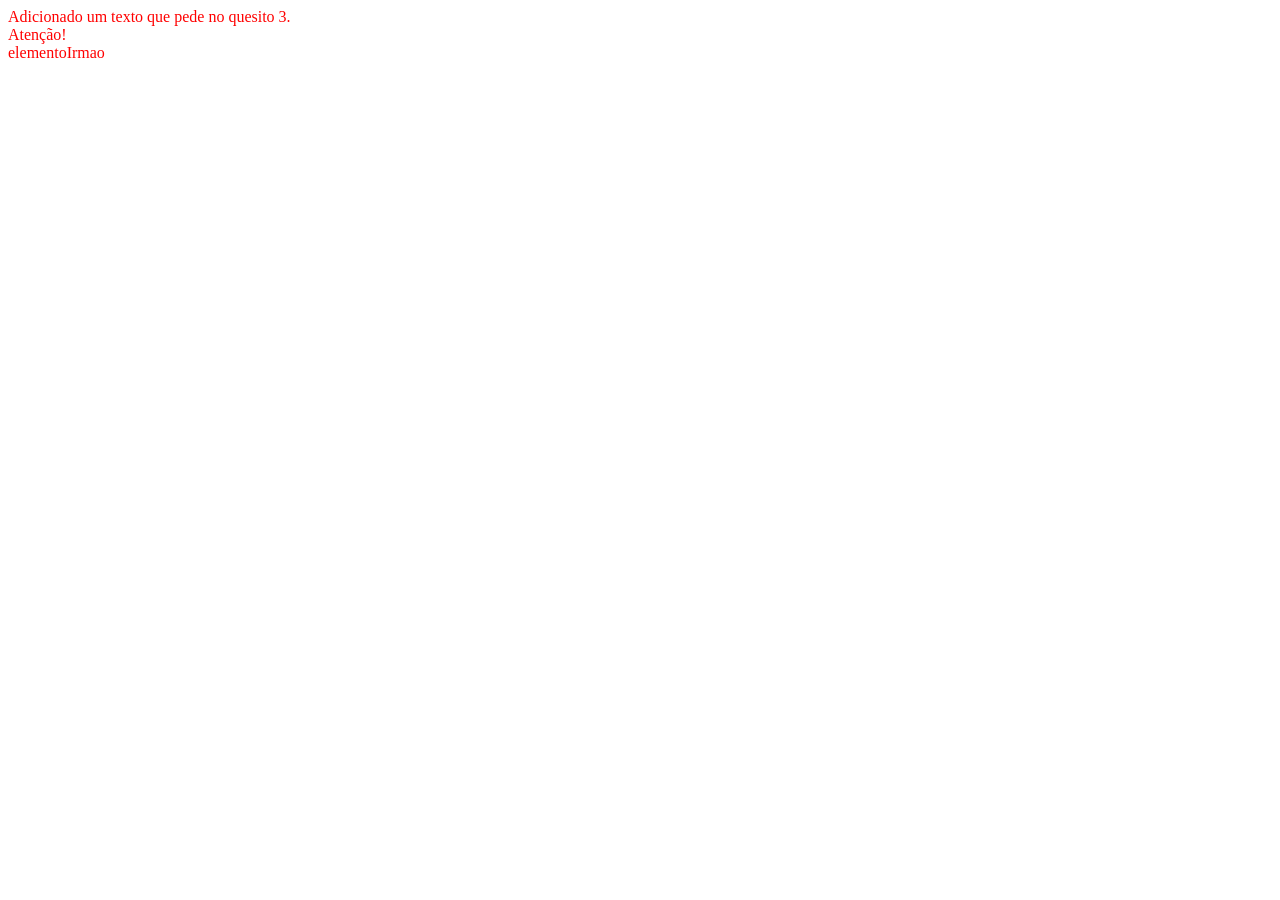
<file: Fundamentos/bloco-05-javascript-dom-eventos-e-web-storage/dia-2-javascript-trabalhando-com-elementos/index.html>
<!DOCTYPE html>
<html lang="en">
<head>
    <meta charset="UTF-8">
    <meta http-equiv="X-UA-Compatible" content="IE=edge">
    <meta name="viewport" content="width=device-width, initial-scale=1.0">
    <title>Trabalhando com elementos</title>
</head>
<body>
    <main id="paiDoPai">
        <section id="pai">
          <section id="primeiroFilho"></section>
          <section id="elementoOndeVoceEsta">
            <section id="primeiroFilhoDoFilho"></section>
            <section id="segundoEUltimoFilhoDoFilho"></section>
          </section>
          Atenção!
          <section id="terceiroFilho"></section>
          <section id="quartoEUltimoFilho"></section>
        </section>
    </main>
    <script src="script.js"> </script>

</body>
</html>
</file>
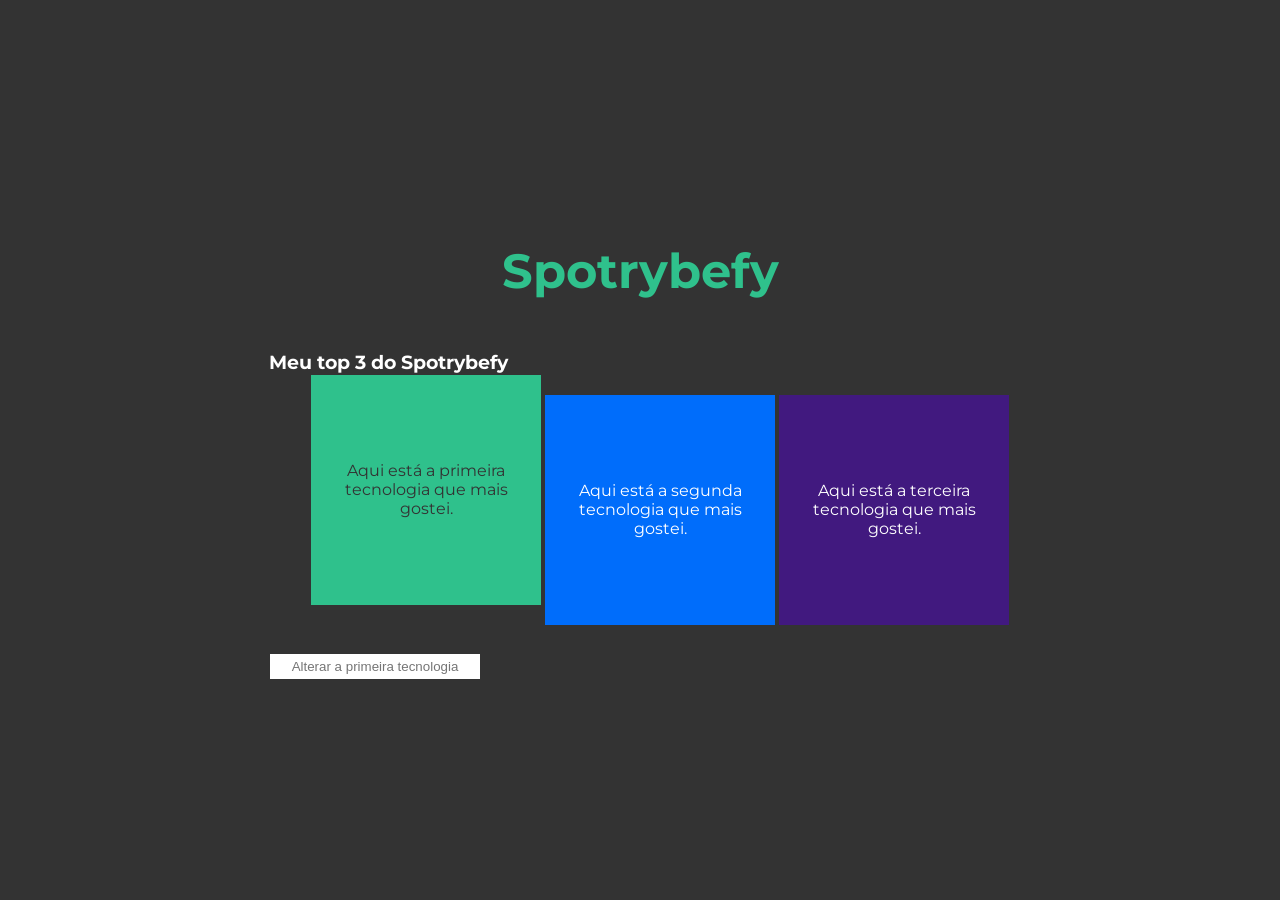
<file: Fundamentos/bloco-05-javascript-dom-eventos-e-web-storage/dia-3-javascript-eventos/index.html>
<!DOCTYPE html>
<html lang="pt-br">
  <head>
  <meta charset="UTF-8">
  <title>addEventListener</title>
  <link rel="preconnect" href="https://fonts.gstatic.com">
  <link href="https://fonts.googleapis.com/css2?family=Montserrat:wght@400;900&display=swap" rel="stylesheet">
  <link rel="stylesheet" href="style.css">
  </head>
  <body>
    <header> 
      <h1>Spotrybefy</h1>
    </header>
    <main>
      <h3 id="my-spotrybefy">Meu top 3 do Spotrybefy</h3>
      <ul class="container">
        <li class="tech" id="first-li">Aqui está a primeira tecnologia que mais gostei.</li>
        <li id="second-li">Aqui está a segunda tecnologia que mais gostei.</li>
        <li id="third-li">Aqui está a terceira tecnologia que mais gostei.</li>
      </ul>
      <input type="text" id="input" placeholder="Alterar a primeira tecnologia">      
    </main>
    <script src="main.js"></script>
  </body>
</html>
</file>
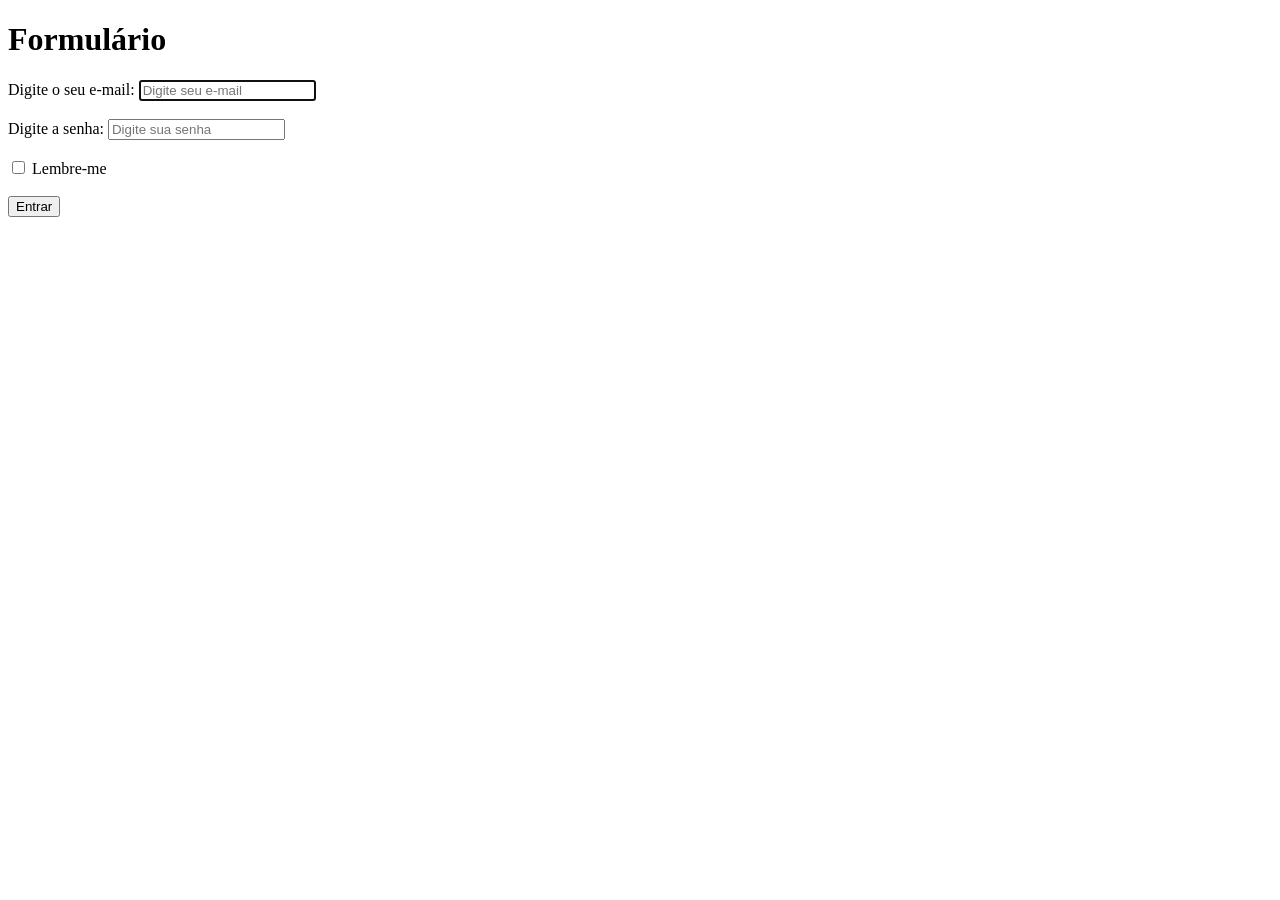
<file: Fundamentos/bloco-06-html-e-css-forms-flexbox-e-responsivo/dia-1-html-css-forms/index.html>
<!DOCTYPE html>
<html lang="en">
<head>
    <meta charset="UTF-8">
    <meta http-equiv="X-UA-Compatible" content="IE=edge">
    <meta name="viewport" content="width=device-width, initial-scale=1.0">
    <title>HTML & CSS - Forms</title>
</head>
<body>
    <h1>Formulário</h1>
  <form action="" method="GET">
      <label for="input-email">Digite o seu e-mail: </label>
        <input type="email" name="email" id="input-email" placeholder="Digite seu e-mail" required autocomplete="off" autofocus>
      
      <br>
      <br>
      <label for="input-senha">Digite a senha:</label>
      <input type="password" name="senha" id="input-senha" placeholder="Digite sua senha" required>
      
      <br>
      <br>
      <label for="input-lembrar">
        <input type="checkbox" id="input-lembrar"> Lembre-me  
      </label>
      <br>
      <br>
      <button type="submit" id="button-entrar">Entrar</button>
      

  </form>
  
</body>
</html>
</file>
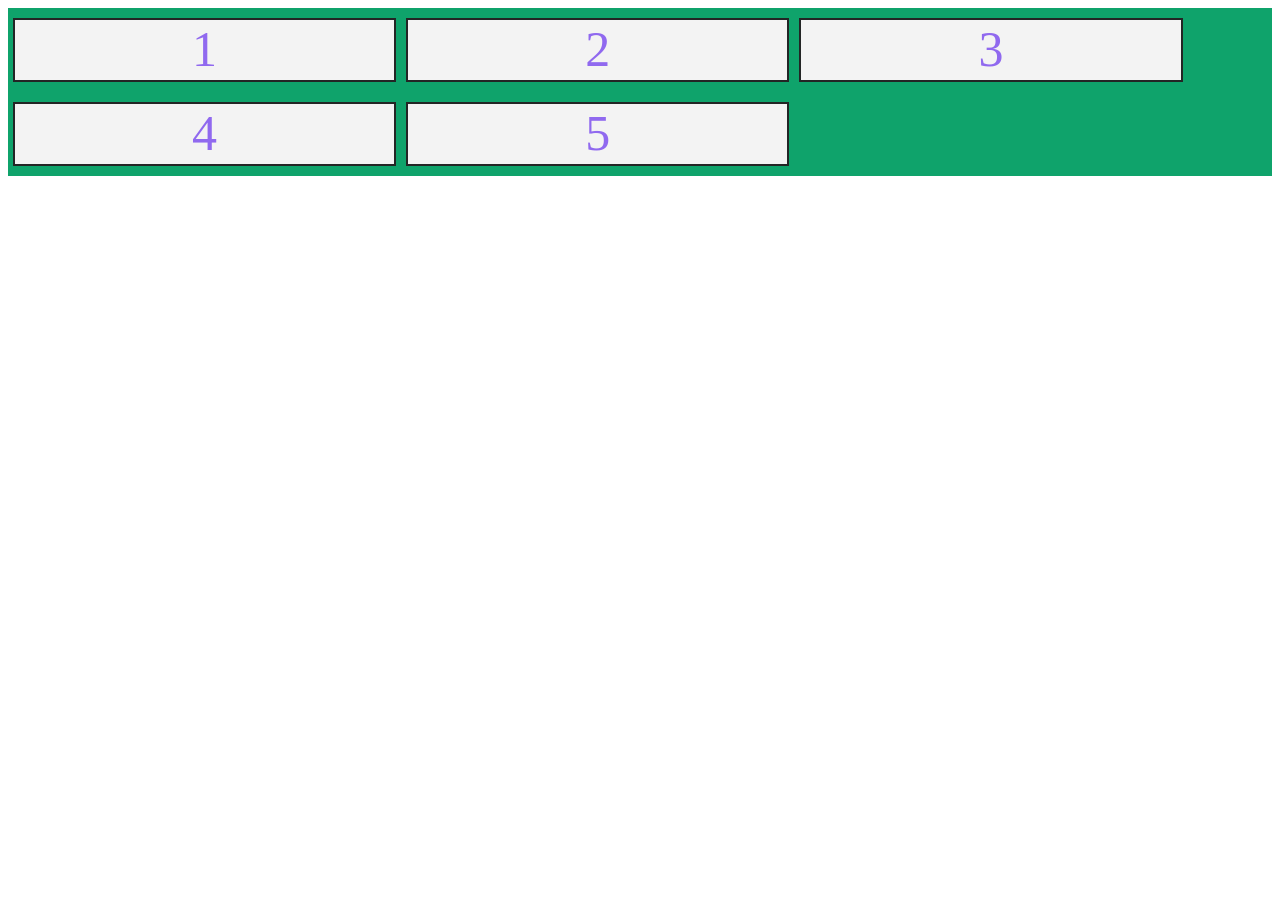
<file: Fundamentos/bloco-06-html-e-css-forms-flexbox-e-responsivo/dia-3-css-flexbox-parte-1/index.html>
<!DOCTYPE html>
<html lang="pt">
  <head>
    <meta charset="UTF-8">
    <meta name="viewport" content="width=device-width, initial-scale=1.0">
    <title>Flexbox - Flex Flow</title>
    <style>
      .box {
        color: #9069EF;
        background-color: rgb(243, 243, 243);
        border: 2px solid #232525;
        font-size: 50px;
        height: 60px;
        margin: 10px 5px;
        text-align: center;
        width: 30%;
      }

      .box-container {
        background-color: #0fa36b;
        display: flex;
        /* flex-direction: row; */
        /* flex-direction: column; */
        /* flex-direction: row-reverse; */
        /* flex-direction: column-reverse; */
        /* flex-wrap: nowrap; */
        /* flex-wrap: wrap; */
        flex-flow: row wrap;
      }
    </style>

  </head>
  <body>
    <div class="box-container">
      <div class="box">1</div>
      <div class="box">2</div>
      <div class="box">3</div>
      <div class="box">4</div>
      <div class="box">5</div>
    </div>
  </body>
</html>
</file>
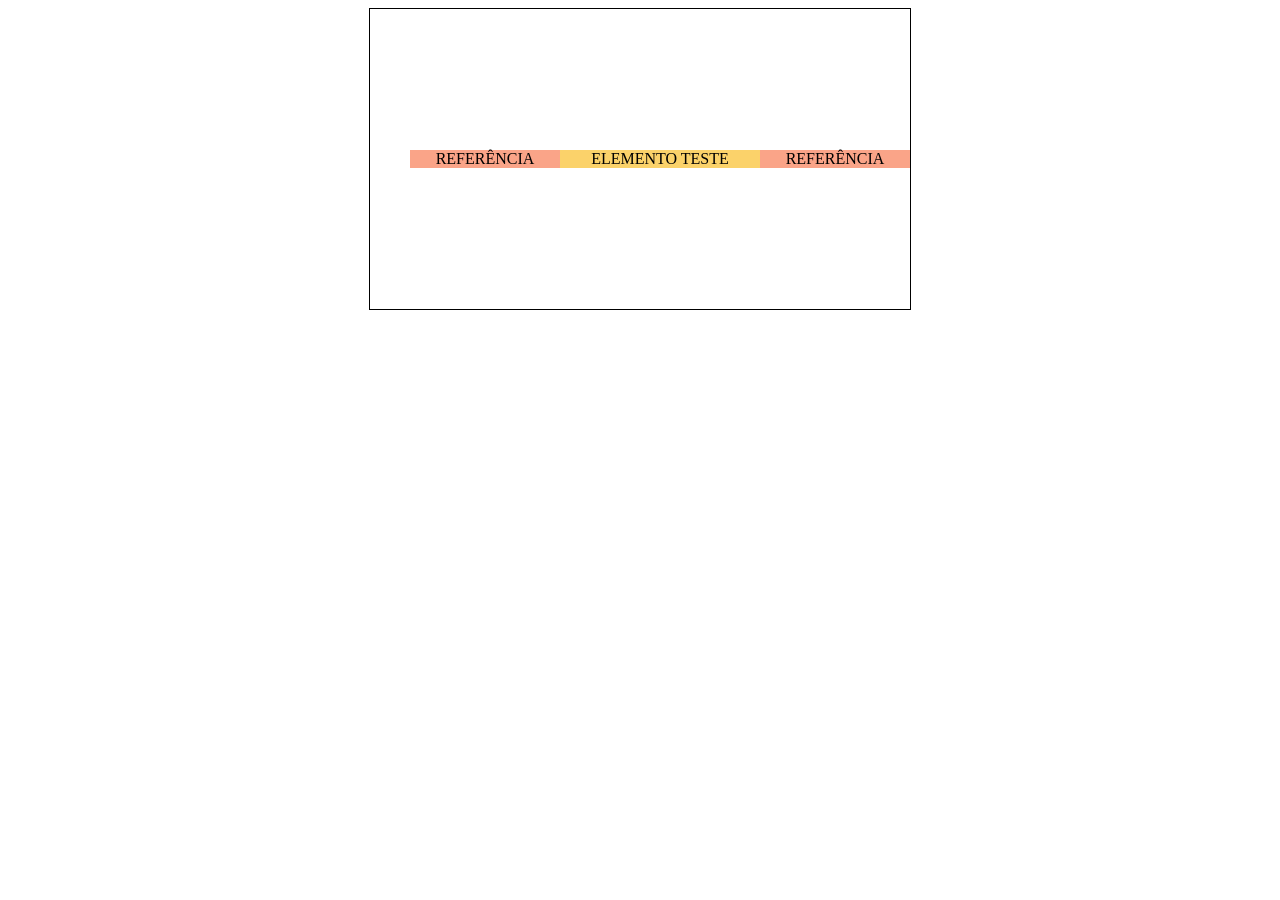
<file: Fundamentos/bloco-06-html-e-css-forms-flexbox-e-responsivo/dia-4-css-flexbox-parte-2/index.html>
<!DOCTYPE html>
<html lang="pt">
  <head>
    <meta charset="UTF-8">
    <meta name="viewport" content="width=device-width, initial-scale=1.0">
    <title>CSS FLEXBOX - ALIGN SELF</title>
    <style>
      .container {
        border: 1px solid black;
        display: flex;
        height: 300px;
        margin: auto;
        width: 500px;
      }

      .keep {
        align-self: center;
        background-color: #FAA488;
        display: flex;
        justify-content: center;
        width: 150px;
        list-style: none;
      }

      .change {
        /* Altere a propriedade align-self. */
        /* align-self:auto; */
        /* align-self: baseline; */
        /* align-self: start; */
        /* align-self: flex-end; */
        /* align-self: stretch; */
        /* align-self: unset; */
        /* align-self: inherit; */
        align-self: center;
        background-color: #FBD26A;
        display: flex;
        justify-content: center;
        width: 200px;
        list-style: none;
      }

    </style>
  </head>
  <body>
    <ul class="container">
      <li class="keep">REFERÊNCIA</li>
      <li class="change">ELEMENTO TESTE</li>
      <li class="keep">REFERÊNCIA</li>
    </ul>
  </body>
</html>
</file>
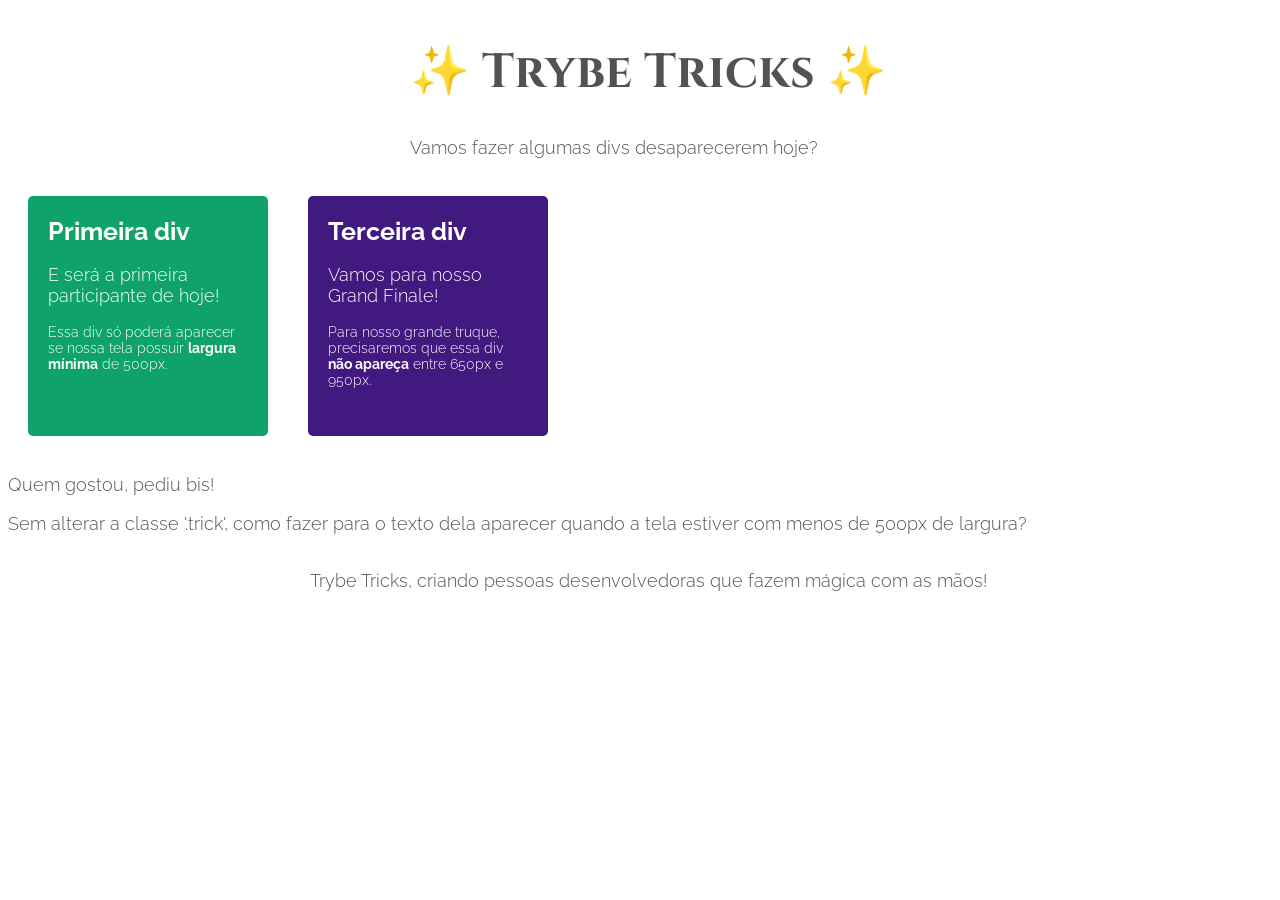
<file: Fundamentos/bloco-06-html-e-css-forms-flexbox-e-responsivo/dia-5-css-responsivo-mobile-first/index.html>
<!DOCTYPE html>
<html lang="pt-br">
  <head>
  <meta charset="UTF-8">
  <title>Media Queries</title>
  <meta name="viewport" content="width=device-width, initial-scale=1.0">
  <link rel="preconnect" href="https://fonts.gstatic.com">
  <link href="https://fonts.googleapis.com/css2?family=Cinzel&family=Raleway:wght@300;700&display=swap" rel="stylesheet">
  <link rel="stylesheet" href="style.css">
  </head>
  <body>
    <header>
      <h1 id="mySpotrybefy">✨ Trybe Tricks ✨</h1>
      <p>Vamos fazer algumas divs desaparecerem hoje?</p>
    </header>
    <main>
      <section class="cards">
        <div class="card">
          <h3>Primeira div</h3>
          <p>E será a primeira participante de hoje!</p>
          <p>Essa div só poderá aparecer se nossa tela possuir <strong>largura mínima</strong> de 500px.</p>
        </div>
        <div class="card">
          <h3>Segunda div</h3>
          <p>Ué, mas ela deveria aparecer aqui?</p>
          <p>Pois é! Mas essa div deverá aparecer apenas se a largura <strong>estiver entre</strong> 600px e 1000px.</p>
        </div>
        <div class="card">
          <h3>Terceira div</h3>
          <p>Vamos para nosso Grand Finale!</p>
          <p>Para nosso grande truque, precisaremos que essa div <strong>não apareça</strong> entre 650px e 950px.</p>
        </div>
        <div class="dont-show">
          <p>Quem gostou, pediu bis!</p>
          <p>Sem alterar a classe '.trick', como fazer para o texto dela aparecer quando a tela estiver com menos de 500px de largura?</p>
        </div>
      </section>
    </main>
    <footer>
      <p>Trybe Tricks, criando pessoas desenvolvedoras que fazem mágica com as mãos!</p>
    </footer>
    <p class="trick">Floreio! Como você conseguiu fazer aparecer mais essa caixa de texto?</p>
  </body>
</html>
</file>
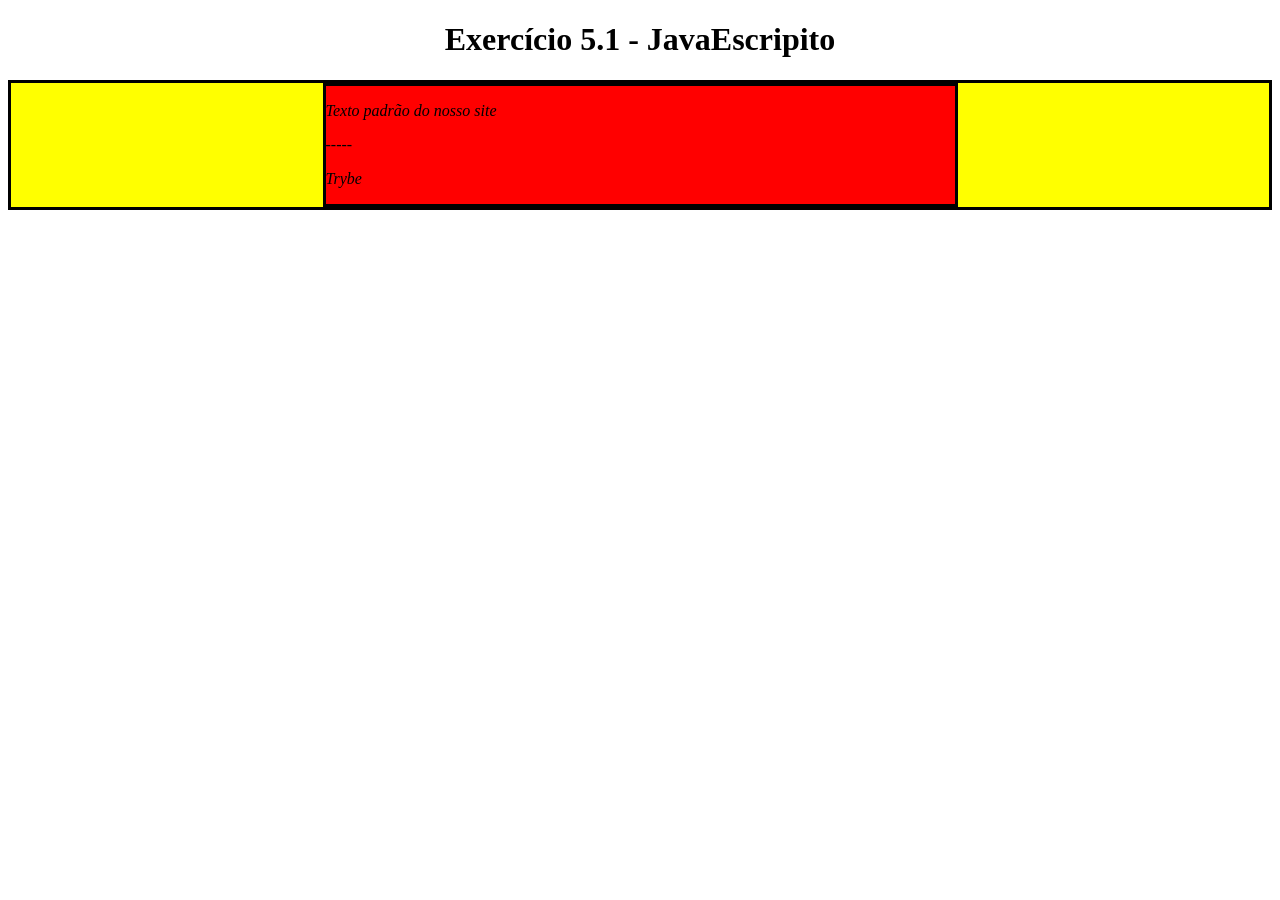
<file: Fundamentos/bloco-05-javascript-dom-eventos-e-web-storage/dia-1-javascript-dom-e-seletores/funcoes-de-manipulacao-do-dom.html>
<!DOCTYPE html>
<html>
  <head>
    <meta charset="UTF-8" />
    <meta name="viewport" content="width=device-width" />
    <title>Exercício 5.1</title>
    
    <style>
      main, section {
        border-color: black;
        border-style: solid;
      }

      .title {
        text-align: center;
      }

      .main-content {
        background-color: yellow;
      }

      .main-content .center-content {
        background-color: red;
        width: 50%;
        margin: 0 auto;
      }

      .main-content .center-content p {
        font-style: italic;
      }
    </style>
  </head>
  <body>
    <header> 
      <h1 class="title">Exercício 5.1 - JavaEscripito </h1>
    </header>    
    <main class="main-content">
      <section class="center-content">
        <p>Texto padrão do nosso site</p>
        <p>-----</p>
        <p>Trybe</p>
      </section>
    </main>
    <script>
        /*
        Aqui você vai modificar os elementos já existentes utilizando apenas as funções:
        - document.getElementById()
        - document.getElementsByClassName()
        - document.getElementsByTagName()
 Crie uma função que mude o texto na tag <p> para uma descrição de como você se vê daqui a 2 anos. (Não gaste tempo pensando no texto e sim realizando o exercício)
 Crie uma função que mude a cor do quadrado amarelo para o verde da Trybe (rgb(76,164,109)).
 Crie uma função que mude a cor do quadrado vermelho para branco.
 Crie uma função que corrija o texto da tag <h1>.
 Crie uma função que modifique todo o texto da tag <p> para maiúsculo.
 Crie uma função que exiba o conteúdo de todas as tags <p> no console.
        */
     





    </script>
  </body>
</html>
</file>
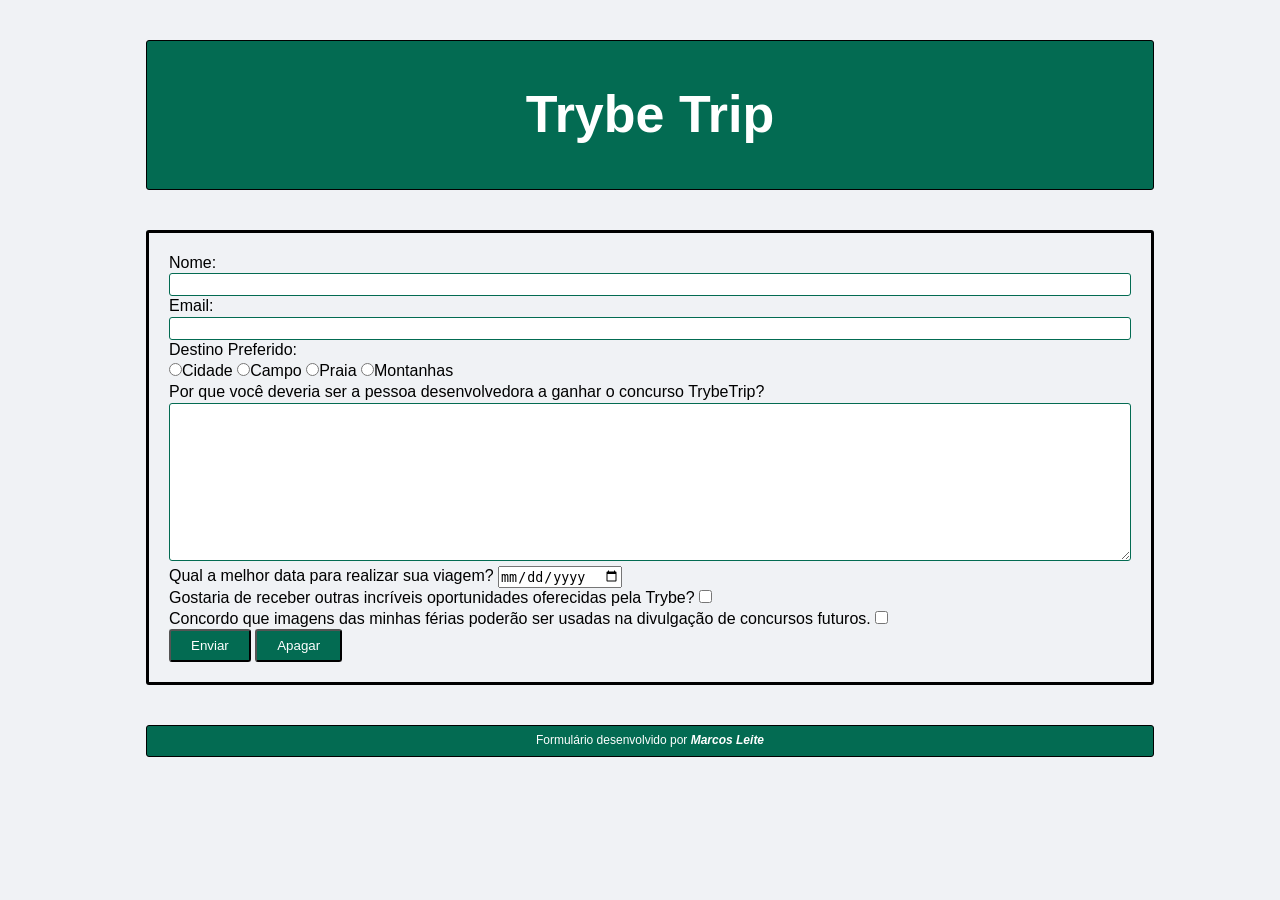
<file: Fundamentos/bloco-06-html-e-css-forms-flexbox-e-responsivo/dia-1-html-css-forms/form.html>
<!DOCTYPE html>
<html lang="pt-br">
<head>
    <meta charset="UTF-8">
    <meta http-equiv="X-UA-Compatible" content="IE=edge">
    <meta name="viewport" content="width=device-width, initial-scale=1.0">
    <title>Trybe Trip</title>
    <link rel="stylesheet" href="style.css">
</head>
<body>
    <header class="estilo-header">
        <h1>Trybe Trip</h1>
    </header>
    <main>
        <form action="" method="post" class="form">
            <div class="form-linha">
                <label for="nome">Nome:</label>
                <input type="text" name="nome" id="nome"/>
            </div>
            <div class="form-linha"><label for="email">Email:</label>
                <input type="email" name="email" id="email"/>
            </div>
           
            <div id="destino-id" class="destino-class">
                <label for="destino">Destino Preferido:
                    <div id="destino-inputs" class="destino-linhas"> 
                        <input type="radio" name="destino" id="destino1" value="Cidade"/>Cidade
                        <input type="radio" name="destino" id="destino2" value="Campo"/>Campo
                        <input type="radio" name="destino" id="destino3" value="Praia"/>Praia    
                        <input type="radio" name="destino" id="destino4" value="Montanhas"/>Montanhas</div>
                </label> 
            </div>
            
             <div id="textarea" class="textarea-area">
                 <p>Por que você deveria ser a pessoa desenvolvedora a ganhar o concurso TrybeTrip?</p>
                 <textarea name="resposta" id="resposta" cols="30" rows="10" class="textarea-text"></textarea>
             </div>
             <div id="data" class="data-linha">
                 <label for="data"></label>Qual a melhor data para realizar sua viagem?
                 <input type="date" name="data" id="data"/>
             </div>
             <div>
                 <label for="oportunidades"></label>Gostaria de receber outras incríveis oportunidades oferecidas pela Trybe?
                 <input type="checkbox" name="opt" id="oportunidades"/>
             </div>
             <div>
                <label for="divulgacao"></label>Concordo que imagens das minhas férias poderão ser usadas na divulgação de concursos futuros.
                <input type="checkbox" name="opt" id="divulgacao"/>
            </div>
            <button type="submit" id="button-enviar">Enviar</button>
            <button type="reset" id="button-apagar">Apagar</button>
         </form>

    </main>
    <footer id="rodape" class="rodape">
        <p>Formulário desenvolvido por <strong><em>Marcos Leite</em></strong></p>
    </footer>
</body>
</html>
</file>
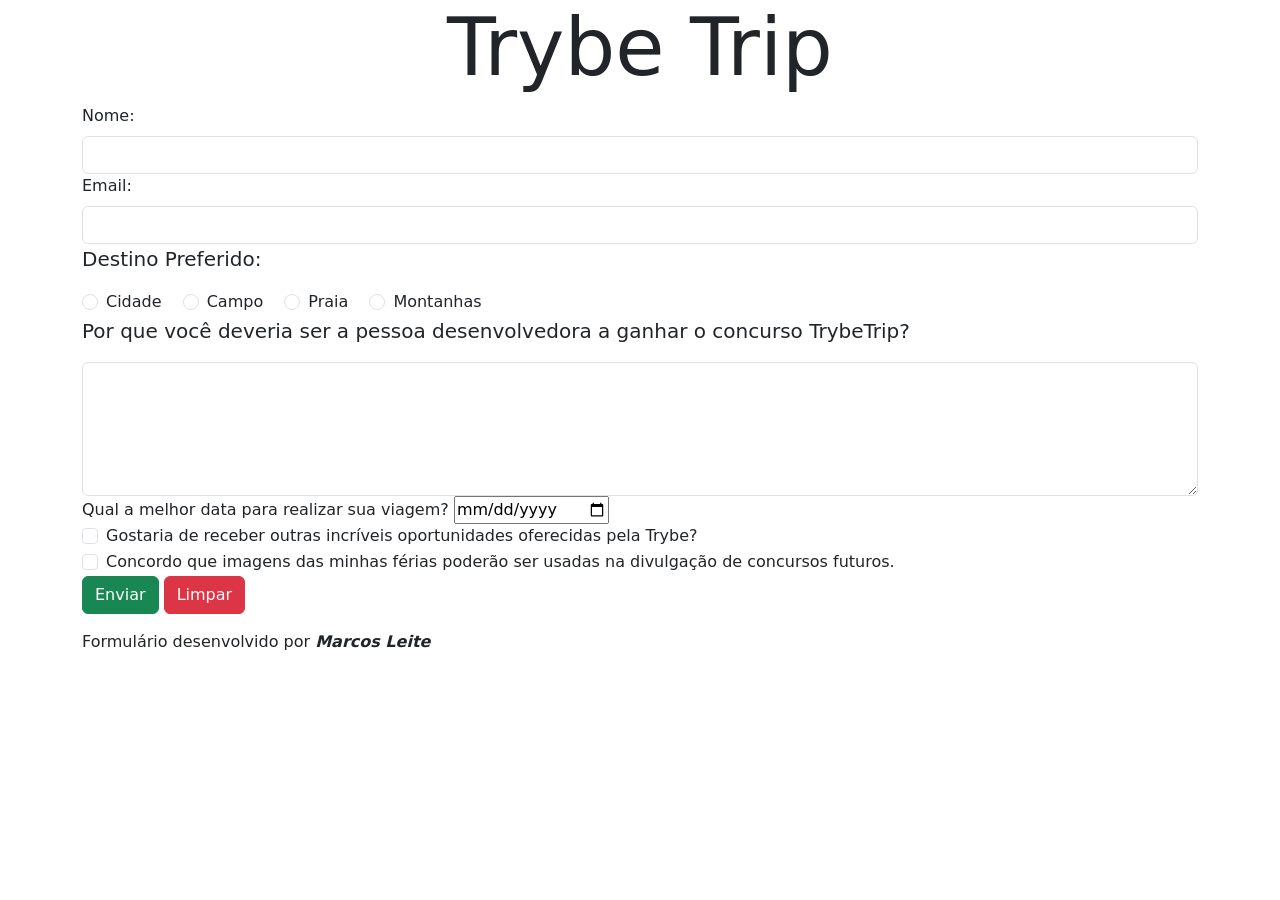
<file: Fundamentos/bloco-06-html-e-css-forms-flexbox-e-responsivo/dia-2-bibliotecas-javascript-e-frameworks-css/form.html>
<!DOCTYPE html>
<html lang="pt-br">
<head>
    <meta charset="UTF-8">
    <meta http-equiv="X-UA-Compatible" content="IE=edge">
    <meta name="viewport" content="width=device-width, initial-scale=1.0">
    <title>Trybe Trip</title>
    <link href="https://cdn.jsdelivr.net/npm/bootstrap@5.1.3/dist/css/bootstrap.min.css" rel="stylesheet" integrity="sha384-1BmE4kWBq78iYhFldvKuhfTAU6auU8tT94WrHftjDbrCEXSU1oBoqyl2QvZ6jIW3" crossorigin="anonymous"> 
</head>
<body>
    <header class="container">
        <h1 class="display-1 text-center">Trybe Trip</h1>
    </header>
    <main>
        <form action="" method="post" class="mb-3 container">
                <label for="nome" class="form-label">Nome:</label>
                <input type="text" name="nome" id="nome" class="form-control"/>
                <label for="email" class="form-label">Email:</label>
                <input type="email" name="email" id="email" class="form-control"/>
           
           
                <p class="lead">Destino Preferido:</p>
                <div class="form-check form-check-inline">
                    <label for="destino1"class="form-check-label">Cidade</label>
                    <input type="radio" name="destino" id="destino1" value="Cidade" class="form-check-input" />
                </div>
                <div class="form-check form-check-inline">
                    <label for="destino2" class="form-check-label">Campo</label>
                    <input type="radio" name="destino" id="destino2" value="Campo"class="form-check-input" />
                </div>  
                <div class="form-check form-check-inline">
                    <label for="destino3" class="form-check-label">Praia</label>
                    <input type="radio" name="destino" id="destino3" value="Praia"class="form-check-input" /> 
                </div>  
                <div class="form-check form-check-inline">
                    <label for="destino4" class="form-check-label">Montanhas</label>
                    <input type="radio" name="destino" id="destino4" value="Montanhas"class="form-check-input" />
                </div> 
                    
            
             <div id="textarea">
                 <p class="lead">Por que você deveria ser a pessoa desenvolvedora a ganhar o concurso TrybeTrip?</p>
                 <textarea name="resposta" id="resposta" cols="30" rows="5" class="form-control"></textarea>
             </div>
             <div id="data" >
                 <label for="data">Qual a melhor data para realizar sua viagem?</label>
                 <input type="date" name="data" id="data"/>
             </div>
             <div class="form-check">
                 <input type="checkbox" name="opt" id="oportunidades"class="form-check-input" />
                 <label for="oportunidades" class="form-check-label">Gostaria de receber outras incríveis oportunidades oferecidas pela Trybe?</label>
             </div>
             <div class="form-check">
                 <input type="checkbox" name="opt" id="divulgacao" class="form-check-input"/>
                <label for="divulgacao" class="form-check-label">Concordo que imagens das minhas férias poderão ser usadas na divulgação de concursos futuros.</label>
            </div>
            <button type="submit" id="button-enviar"class="btn btn-success">Enviar</button>
            <button type="reset" id="button-apagar" class="btn btn-danger">Limpar</button>
         </form>
         
    </main>
    <footer id="rodape" class="container">
        <p>Formulário desenvolvido por <strong><em>Marcos Leite</em></strong></p>
    </footer>
</body>
</html>
</file>
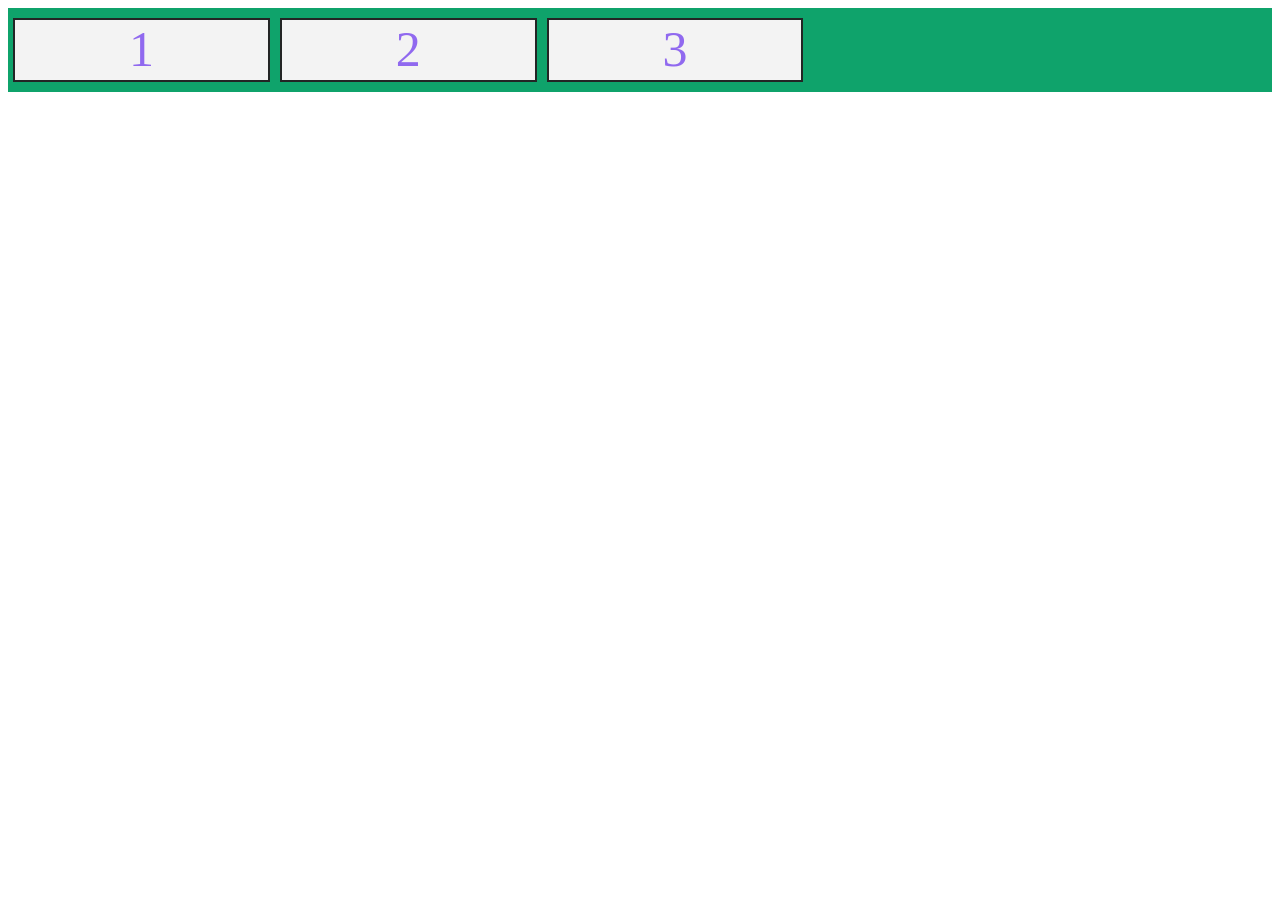
<file: Fundamentos/bloco-06-html-e-css-forms-flexbox-e-responsivo/dia-3-css-flexbox-parte-1/index2.html>
<!DOCTYPE html>
<html lang="pt">
  <head>
    <meta charset="UTF-8">
    <meta name="viewport" content="width=device-width, initial-scale=1.0">
    <title>Flexbox - Justify Content</title>
    <style>
      .box {
        color: #9069EF;
        background-color: rgb(243, 243, 243);
        border: 2px solid #232525;
        font-size: 50px;
        height: 60px;
        margin: 10px 5px;
        text-align: center;
        width: 20%;
      }

      .box-container {
        background-color: #0fa36b;
        display: flex;
        /* ADICIONE AQUI SEUS TESTES */
        /* justify-content:center ; */
        /* justify-content: flex-start; */
        /* justify-content: flex-end; */
        /* justify-content: space-around; */
        /* justify-content: space-between; */
        
      }
    </style>

  </head>
  <body>
    <div class="box-container">
      <div class="box">1</div>
      <div class="box">2</div>
      <div class="box">3</div>
    </div>
  </body>
</html>
</file>
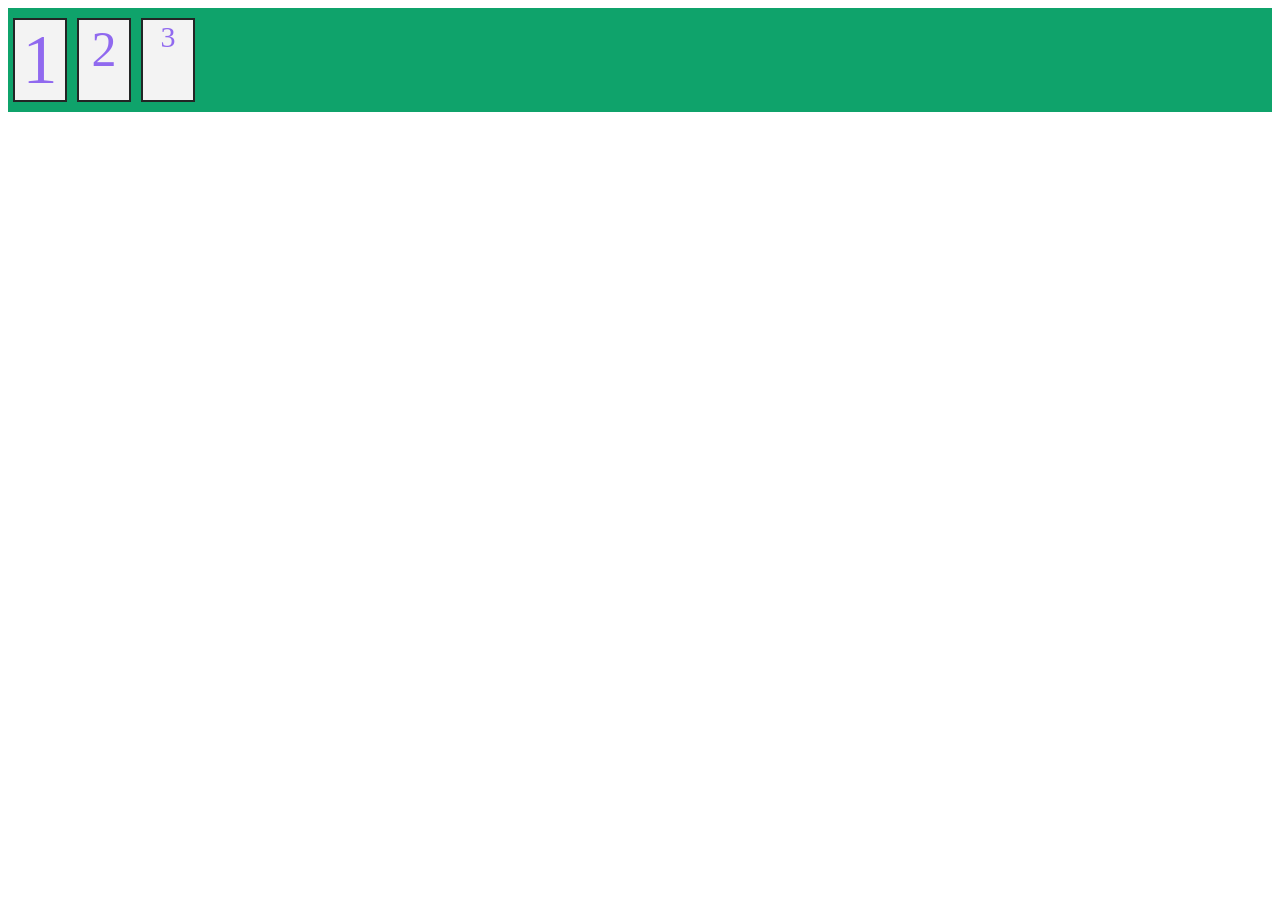
<file: Fundamentos/bloco-06-html-e-css-forms-flexbox-e-responsivo/dia-3-css-flexbox-parte-1/index3.html>
<!DOCTYPE html>
<html lang="pt">
  <head>
    <meta charset="UTF-8">
    <meta name="viewport" content="width=device-width, initial-scale=1.0">
    <title>Flexbox - Align Items</title>
    <style>
      .box-one {
        color: #9069EF;
        background-color: rgb(243, 243, 243);
        border: 2px solid #232525;
        font-size: 70px;
        min-height: 80px;
        margin: 10px 5px;
        text-align: center;
        width: 50px;
      }

      .box-two {
        color: #9069EF;
        background-color: rgb(243, 243, 243);
        border: 2px solid #232525;
        font-size: 50px;
        min-height: 60px;
        margin: 10px 5px;
        text-align: center;
        width: 50px;
      }

      .box-three {
        color: #9069EF;
        background-color: rgb(243, 243, 243);
        border: 2px solid #232525;
        font-size: 30px;
        margin: 10px 5px;
        min-height: 50px;
        text-align: center;
        width: 50px;
      }

      .box-container {
        background-color: #0fa36b;
        display: flex;
        /* ADICIONE AQUI SEUS TESTES */
        /* align-items: center; */
        /* align-items: flex-start; */
        /* align-items: flex-end; */
        /* align-items: stretch; */
        /* align-items: baseline; */

      }
    </style>

  </head>
  <body>
    <div class="box-container">
      <div class="box-one">1</div>
      <div class="box-two">2</div>
      <div class="box-three">3</div>
    </div>
  </body>
</html>
</file>
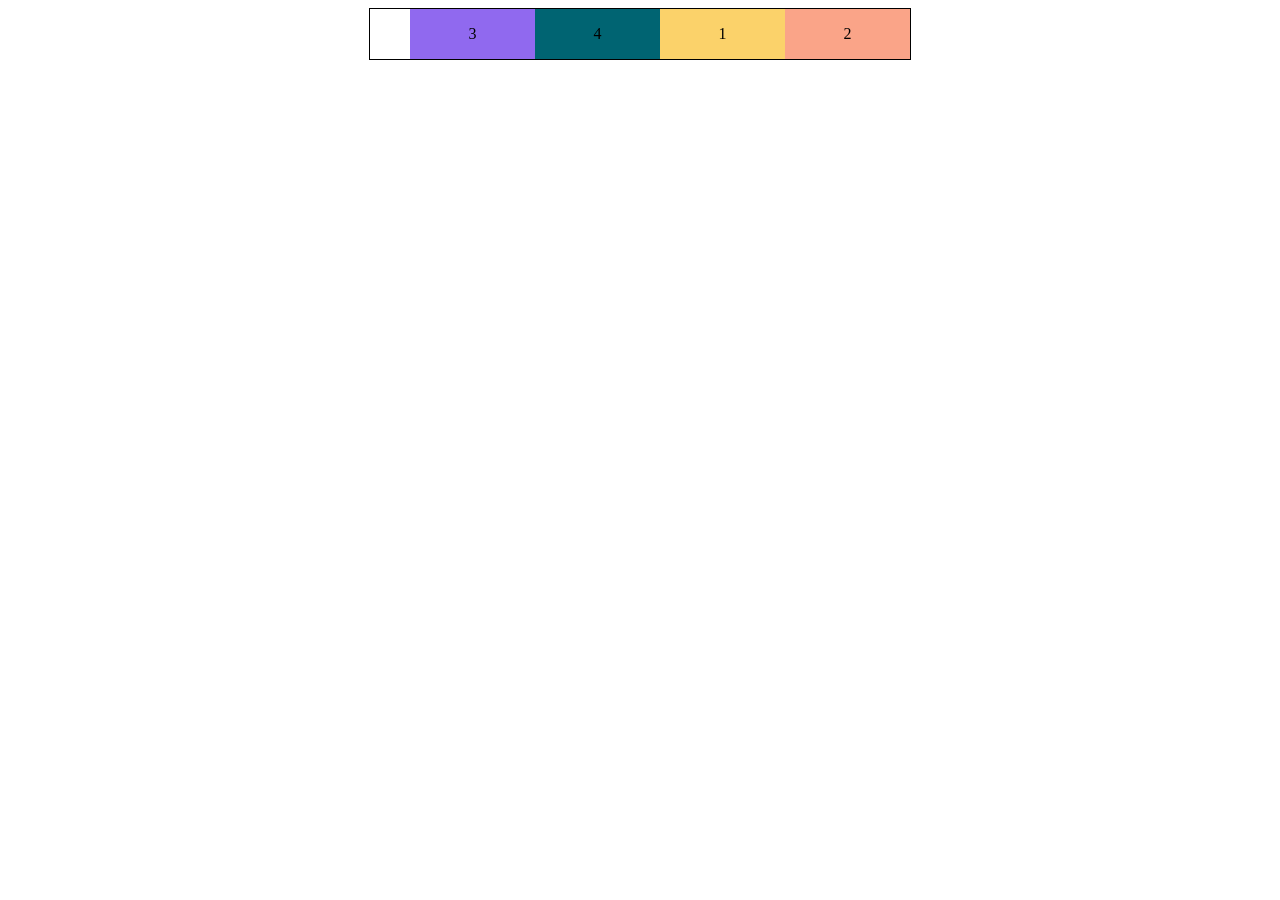
<file: Fundamentos/bloco-06-html-e-css-forms-flexbox-e-responsivo/dia-4-css-flexbox-parte-2/index-2.html>
<!DOCTYPE html>
<html lang="pt">
  <head>
    <meta charset="UTF-8">
    <meta name="viewport" content="width=device-width, initial-scale=1.0">
    <title>CSS FLEXBOX - ORDER</title>
    <style>
      .container {
        border: 1px solid black;
        display: flex;
        height: 50px;
        margin: auto;
        width: 500px;
      }

      .box {
        align-items: center;
        display: flex;
        justify-content: center;
        width: 125px;
      }

      .one {
        background-color: #FBD26A;
        display: flex;
        /* Altere a propriedade order. */
        order: 3;
        list-style: none;
      }

      .two {
        background-color: #FAA488;
        display: flex;
        /* Altere a propriedade order. */
        order: 4;
        list-style: none;
      }

      .three {
        background-color: #9069EF;
        display: flex;
        /* Altere a propriedade order. */
        order: 1;
        list-style: none;
      }

      .four {
        background-color: #006472;
        display: flex;
        /* Altere a propriedade order. */
        order: 2;
        list-style: none;
      }

    </style>
  </head>
  <body>
    <ul class="container">
      <li class="box one">1</li>
      <li class="box two">2</li>
      <li class="box three">3</li>
      <li class="box four">4</li>
    </ul>
  </body>
</html>
</file>
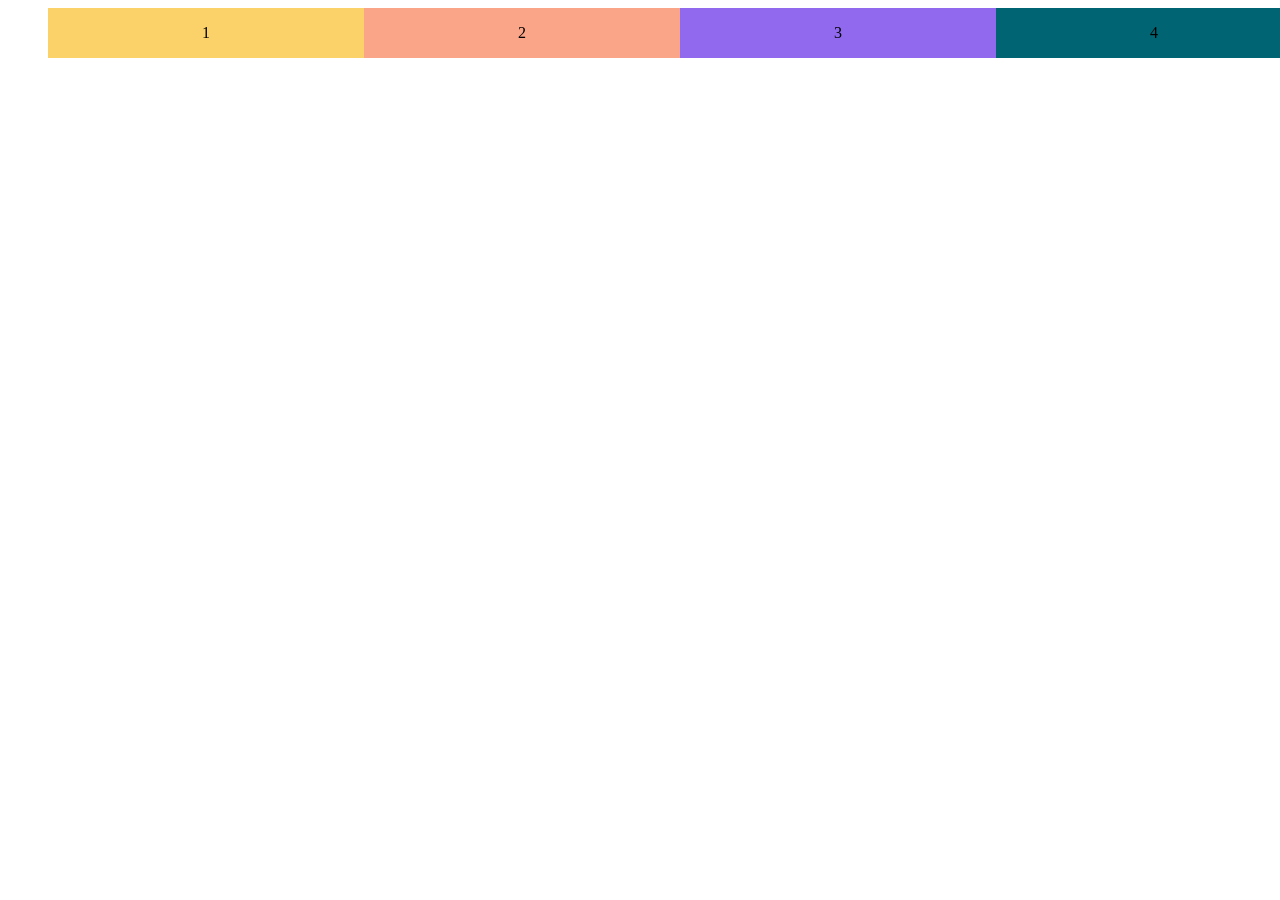
<file: Fundamentos/bloco-06-html-e-css-forms-flexbox-e-responsivo/dia-4-css-flexbox-parte-2/index-4.html>
<!DOCTYPE html>
<html lang="pt">
  <head>
    <meta charset="UTF-8">
    <meta name="viewport" content="width=device-width, initial-scale=1.0">
    <title>CSS FLEXBOX - SHRINK</title>
    <style>
      .container {
        display: flex;
        height: 50px;
        margin: auto;
        width: 100%;
      }

      .box {
        align-items: center;
        display: flex;
        justify-content: center;
        flex-basis: 500px;
        flex-grow: 0;
        flex-shrink: 1;
      }

      .one {
        background-color: #FBD26A;
        display: flex;
        /* Altere a propriedade shrink. */
        flex-shrink: 2;
        list-style: none;
      }

      .two {
        background-color: #FAA488;
        display: flex;
        /* Altere a propriedade shrink. */
        flex-shrink: 2;
        list-style: none;
      }

      .three {
        background-color: #9069EF;
        display: flex;
        /* Altere a propriedade shrink. */
        flex-shrink: 2;
        list-style: none;
      }

      .four {
        background-color: #006472;
        display: flex;
        /* Altere a propriedade shrink. */
        flex-shrink: 2;
        list-style: none;
      }

    </style>
  </head>
  <body>
    <ul class="container">
      <li class="box one">1</li>
      <li class="box two">2</li>
      <li class="box three">3</li>
      <li class="box four">4</li>
    </ul>
  </body>
</html>
</file>
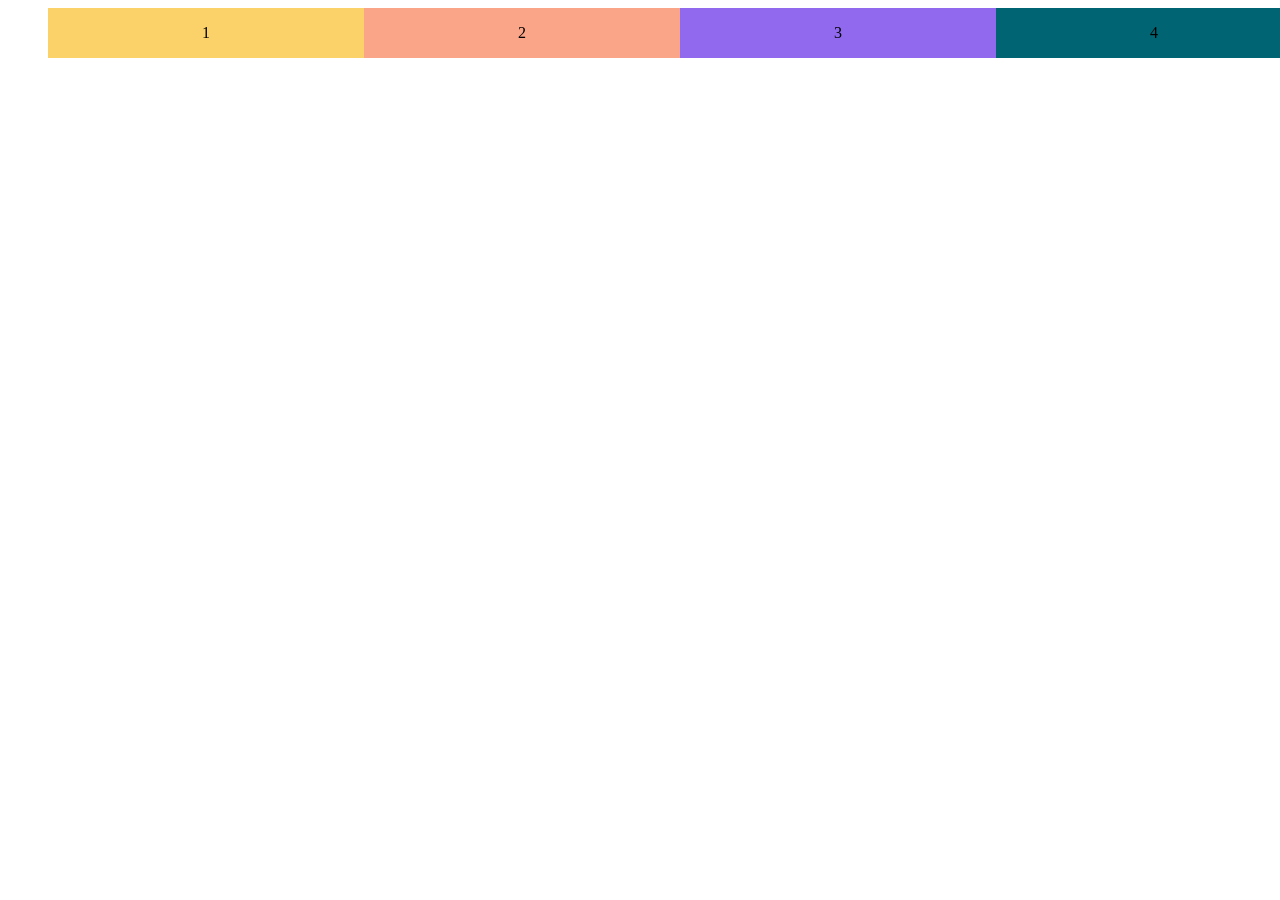
<file: Fundamentos/bloco-06-html-e-css-forms-flexbox-e-responsivo/dia-4-css-flexbox-parte-2/index-5.html>
<!DOCTYPE html>
<html lang="pt">
  <head>
    <meta charset="UTF-8">
    <meta name="viewport" content="width=device-width, initial-scale=1.0">
    <title>CSS FLEXBOX - BASIS</title>
    <style>
      .container {
        display: flex;
        height: 50px;
        margin: auto;
        width: 100%;
      }

      .box {
        align-items: center;
        display: flex;
        justify-content: center;
        /* Altere a propriedade flex-basis */
        /* flex-basis: auto; */
        flex-basis: 900px;
        flex-grow: 0;
        flex-shrink: 1;
      }

      .one {
        background-color: #FBD26A;
        list-style: none;
      }

      .two {
        background-color: #FAA488;
        list-style: none;
      }

      .three {
        background-color: #9069EF;
        list-style: none;
      }

      .four {
        background-color: #006472;
        list-style: none;
      }

    </style>
  </head>
  <body>
    <ul class="container">
      <li class="box one">1</li>
      <li class="box two">2</li>
      <li class="box three">3</li>
      <li class="box four">4</li>
    </ul>
  </body>
</html>
</file>
<file: Fundamentos/bloco-05-javascript-dom-eventos-e-web-storage/dia-3-javascript-eventos/style.css>
body {
    align-items: center;
    background-color: #333;
    color: white;
    display: flex;
    flex-flow: column wrap;
    font-family: Montserrat, sans-serif;
    height: 100vh;
    justify-content: center;
    margin: 0;
    padding: 0;
    width: 100vw;
  }
  
  .container {
    display: flex;
    flex-flow: row wrap;
  }
  
  .container li {
    align-items: center;
    display: flex;
    flex-flow: column wrap;
    height: 200px;
    justify-content: center;
    margin: 2px;
    padding: 15px;
    text-align: center;
    transition: all 0.25s ease;
    width: 200px;
  }
  
  h1 {
    font-size: 48px;
    color: #2fc18c;
  }
  
  .container li:nth-of-type(1) {
    background-color: #2fc18c;
    color: #333;
  }
  
  .container li:nth-of-type(2) {
    background-color: #006dfb;
  }
  
  .container li:nth-of-type(3) {
    background-color: #41197f;
  }
  
  input {
    border: 1px solid #333;
    margin: 10px 0;
    padding: 5px;
    text-align: center;
    width: 200px;
  }
  
  input:hover {
    border: 1px solid #2fc18c;
  }
  
  input:focus {
    border: 1px solid #006dfb;
    outline: 2px solid #006dfb;
  }
  
  .tech {
    transform: translateY(-20px);
  }
</file>
<file: Fundamentos/bloco-06-html-e-css-forms-flexbox-e-responsivo/dia-5-css-responsivo-mobile-first/style.css>
body {
    align-items: center;
    color: #525252;
    display: flex;
    flex-flow: column wrap;
    font-family: Raleway, sans-serif;
    justify-content: center;
    overflow: hidden;
    width: 100vw;
  }
  
  h1 {
    font-family: Cinzel, serif;
    font-size: 48px;
  }
  
  h3 {
    font-size: 25px;
    margin: 0;
  }
  
  p {
    font-size: 18px;
    font-weight: 300;
  }
  
  p.trick {
    color: white;
    font-size: 14px;
  }
  
  p strong {
    font-weight: 700;
  }
  
  .card p:nth-last-child(1) {
    align-self: flex-end;
    font-size: 14px;
  }
  
  .cards {
    display: flex;
    flex-flow: row wrap;
  }
  
  .card {
    border-radius: 5px;
    color: white;
    display: none;
    flex-flow: row wrap;
    height: 200px;
    margin: 20px;
    padding: 20px;
    width: 200px;
  }
  
  .card:nth-of-type(1) {
    background-color: #0fa36b;
  }
  
  .card:nth-of-type(2) {
    background-color: #0255c2;
  }
  
  .card:nth-of-type(3) {
    background-color: #41197f;
  }
  @media screen and (min-width: 500px) {
    .card:nth-of-type(1) {
        display: block;
      }
  }
  @media screen and (min-width: 600px) and (max-width: 1000px){
    .card:nth-of-type(2) {
        display: block;
      }
  }
  @media screen and (max-width: 650px) {
    .card:nth-of-type(3) {
      display: block;
    }
  }
  
  @media screen and (min-width: 950px) {
    .card:nth-of-type(3) {
      display: block;
    }
  }
  @media screen and (max-width: 500px) {
      p.trick {
       color: black;
      }
  }
</file>
<file: Fundamentos/bloco-06-html-e-css-forms-flexbox-e-responsivo/dia-1-html-css-forms/style.css>
* {
    margin: 0;
    padding: 0;
    box-sizing: border-box;
}
body {
    background-color: #F0F2F5;
    padding-left: 20px;
    font-family: Arial, Helvetica, sans-serif;
    font-size: 16px;
    line-height: 1.3;
}
.estilo-header {
    text-align: center;
    background-color: #036B52;
    border: 1px solid black;
    color: white;
    border-radius: 3px;
    width: 80%;
    margin: 40px auto;
    padding: 40px;
    font-size: 26px;
}

.form {
    padding: 20px;
    border: 3px solid black;
    width: 80%;
    border-radius: 3px;
    margin: auto;
    
}
.form input[type="text"] {
    background-color: white;
    border: 1px solid #036B52;
    border-radius: 3px;
    width: 100%;
    margin: auto;
    padding: 3px;
}
.form input[type="email"] {
    background-color: white;
    border: 1px solid #036B52;
    border-radius: 3px;
    width: 100%;
    margin: auto;
    padding: 3px;
}
.textarea-area textarea{
    background-color: white;
    border: 1px solid #036B52;
    border-radius: 3px;
    width: 100%;
    margin: auto;
    padding: 3px;
}
#button-enviar {
    padding: 7px;
    border-radius: 3px;
    padding-left: 20px;
    padding-right: 20px;
    background-color: #036B52;
    color: white;
}
#button-apagar {
    padding: 7px;
    border-radius: 3px;
    padding-left: 20px;
    padding-right: 20px;
    background-color: #036B52;
    color: white;
}
.rodape {
    text-align: center;
    background-color: #036B52;
    border: 1px solid black;
    color: white;
    border-radius: 3px;
    width: 80%;
    margin: 40px auto;
    font-size: 12px;
    padding: 7px;
}
</file>
